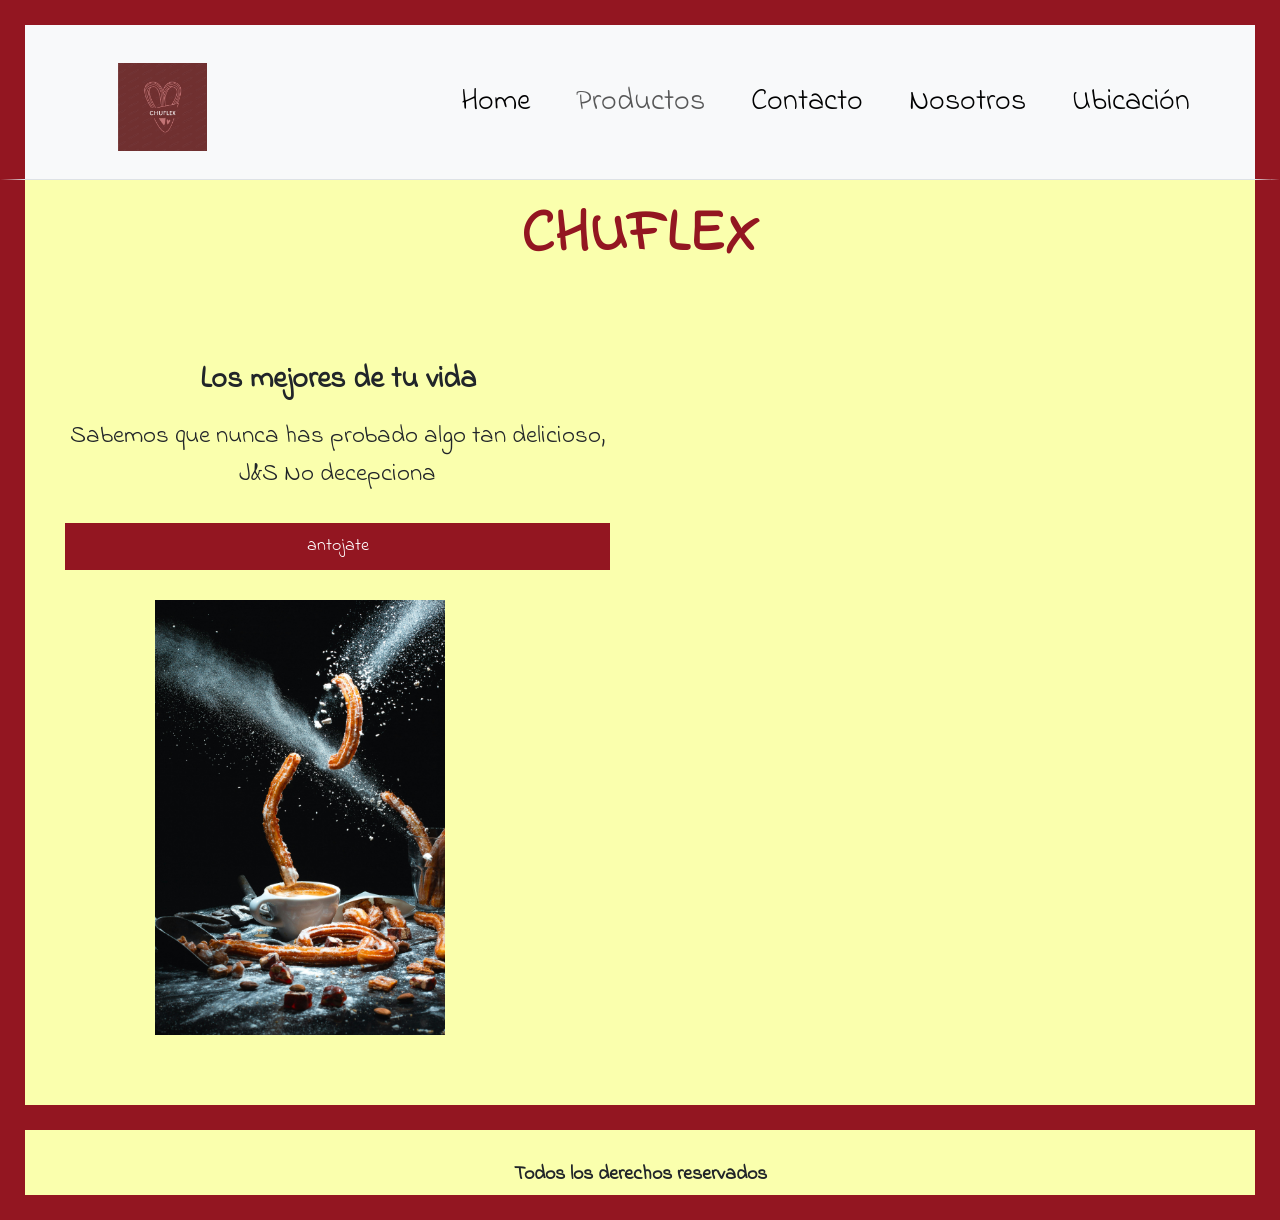
<file: index.html>
<!DOCTYPE html>
<html lang="en">
<head>
  <meta charset="UTF-8">
  <meta name="viewport" content="página principal tienda de churros">
  <!--link css-->

  <link rel="stylesheet" href="./css/styles.css">
  <link href="https://cdn.jsdelivr.net/npm/bootstrap@5.3.3/dist/css/bootstrap.min.css" rel="stylesheet" integrity="sha384-QWTKZyjpPEjISv5WaRU9OFeRpok6YctnYmDr5pNlyT2bRjXh0JMhjY6hW+ALEwIH" crossorigin="anonymous">
  <!--link de tipografía-->
  <link rel="preconnect" href="https://fonts.googleapis.com">
  <link rel="preconnect" href="https://fonts.gstatic.com" crossorigin>
  <link href="https://fonts.googleapis.com/css2?family=Indie+Flower&display=swap" rel="stylesheet">
  <title>CHUFLEX</title>
</head>
<body>
  <header class="navbar navbar-expand-lg bg-body-tertiary border-bottom">
    <div class="container">
    <a class="navbar-brand" href="#"></a>
    <img src="./assets/logo chuflex agua.jpg" alt="Logo chuflex">
    <button class="navbar-toggler" type="button" data-bs-toggle="collapse" data-bs-target="#navbarSupportedContent" aria-controls="navbarSupportedContent" aria-expanded="false" aria-label="Toggle navigation">
        <span class="navbar-toggler-icon"></span>
    </button>
    <nav class="collapse navbar-collapse justify-content-end" class="navbar navbar-dark bg-dark"id="navbarSupportedContent">
        <ul class="navbar-nav mb-2 mb-lg-0">
        <li class="nav-item">
            <a class="nav-link active" aria-current="page" href="./index.html">Home</a>
        </li>
        <li class="nav-item">
            <a class="nav-link" href="./pages/productos.html">Productos</a>
        </li>
        <li class="nav-item">
            <a class="nav-link active" aria-current="page" href="./pages/contacto.html">Contacto</a>
        </li>
        <li class="nav-item">
            <a class="nav-link active" aria-current="page" href="./pages/nosotros.html">Nosotros</a>
        </li>
        <li class="nav-item">
            <a class="nav-link active" aria-current="page" href="./pages/ubicacion.html">Ubicación</a>
        </li>

        </ul>
    </nav>
    </div>
</header>
  
  <!--cuerpo del sitio-->
  <main class="indexMain">
    <!-- barra de busqueda -->
    <h1>CHUFLEX</h1>

    <!-- subtitulos, texto, imagen alusiva al producto-->
    <section>
      <article class="articleIndex">
        <h2>Los mejores de tu vida</h2>
        <p>Sabemos que nunca has probado algo tan delicioso, J&S No decepciona</p>
        <button><a href="pages/productos.html">antojate</a></button>
        <img src="assets/portada.jpg" alt="imagen de churros">
      </article>
    </section>
    <!-- More product sections can be added here -->
  </main>
  <footer>
    <p> Todos los derechos reservados</p>
  </footer>
  <script src="https://cdn.jsdelivr.net/npm/bootstrap@5.3.3/dist/js/bootstrap.bundle.min.js" integrity="sha384-YvpcrYf0tY3lHB60NNkmXc5s9fDVZLESaAA55NDzOxhy9GkcIdslK1eN7N6jIeHz" crossorigin="anonymous"></script>

</body>
</html>
</file>
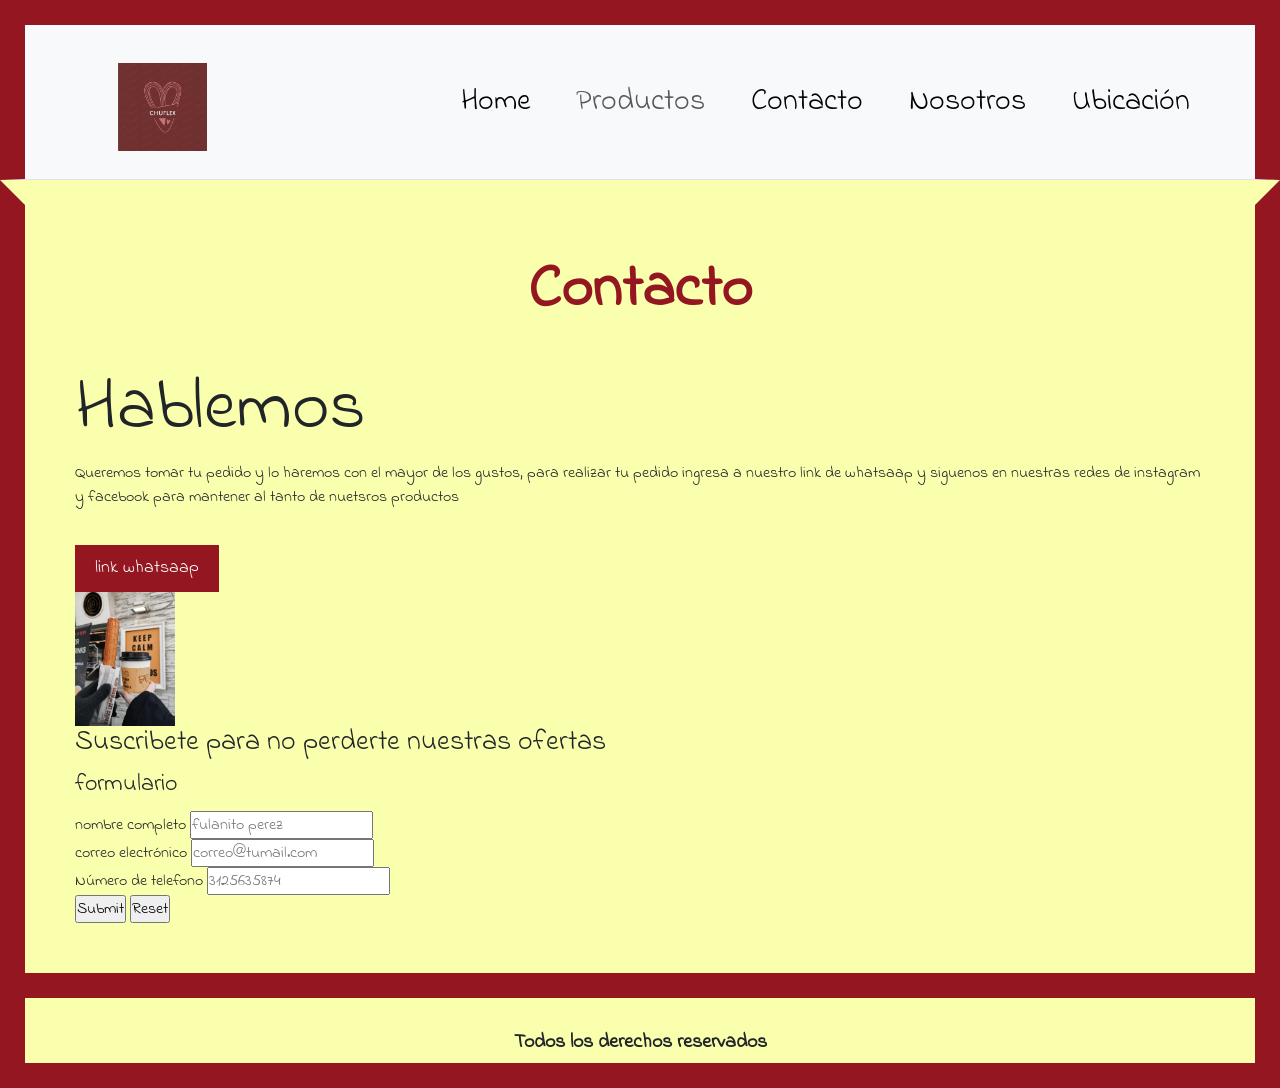
<file: pages/contacto.html>
<!DOCTYPE html>
<html lang="en">
<head>
    <meta charset="UTF-8">
    <meta name="viewport" content="width=device-width, initial-scale=1.0">
    <link href="https://cdn.jsdelivr.net/npm/bootstrap@5.3.3/dist/css/bootstrap.min.css" rel="stylesheet" integrity="sha384-QWTKZyjpPEjISv5WaRU9OFeRpok6YctnYmDr5pNlyT2bRjXh0JMhjY6hW+ALEwIH" crossorigin="anonymous">
    <!-- link css -->
    <link rel="stylesheet" href="../css/styles.css">
    <!-- link tipografía -->
    <link rel="preconnect" href="https://fonts.googleapis.com">
    <link rel="preconnect" href="https://fonts.gstatic.com" crossorigin>
    <link href="https://fonts.googleapis.com/css2?family=Indie+Flower&display=swap" rel="stylesheet">
    <title>Contacto CHUFLEX </title>
    
</head>
<body>
    <header class="navbar navbar-expand-lg bg-body-tertiary border-bottom">
        <div class="container">
        <a class="navbar-brand" href="#"></a>
        <img src="../assets/logo chuflex agua.jpg" alt="Logo chuflex">
        <button class="navbar-toggler" type="button" data-bs-toggle="collapse" data-bs-target="#navbarSupportedContent" aria-controls="navbarSupportedContent" aria-expanded="false" aria-label="Toggle navigation">
            <span class="navbar-toggler-icon"></span>
        </button>
        <nav class="collapse navbar-collapse justify-content-end" id="navbarSupportedContent">
            <ul class="navbar-nav mb-2 mb-lg-0">
            <li class="nav-item">
                <a class="nav-link active" aria-current="page" href="../index.html">Home</a>
            </li>
            <li class="nav-item">
                <a class="nav-link" href="./productos.html">Productos</a>
            </li>
            <li class="nav-item">
                <a class="nav-link active" aria-current="page" href="./contacto.html">Contacto</a>
            </li>
            <li class="nav-item">
                <a class="nav-link active" aria-current="page" href="./nosotros.html">Nosotros</a>
            </li>
            <li class="nav-item">
                <a class="nav-link active" aria-current="page" href="./ubicacion.html">Ubicación</a>
            </li>

            </ul>
        </nav>
        </div>
    </header>
    <!-- cuerpo de la pag -->
    <main class="contactMain">
        <h1>Contacto</h1>
        <!-- contenedores de texto y link de contacto wpp  -->
        <section>
            <article class="hablemos">
                <h2>
                    Hablemos
                </h2>
                <p>Queremos tomar tu pedido y lo haremos con el mayor de los gustos, para realizar tu pedido ingresa a nuestro link de whatsaap y siguenos en nuestras redes de instagram y facebook para mantener al tanto de nuetsros productos</p>
                <button>
                    <a href="">link whatsaap</a>
                </button>
            </article>
            <!--  contenedor de imagen alusiva del sitio -->
            <div>
                <img src="../assets/coffe.jpg" alt="café y churro">
            </div>
        </section>
        <!-- contenedor de formulario de contacto -->
        <section>
            <h3>Suscribete para no perderte nuestras ofertas</h3>
            <form>
                <fieldset>
                    <legend>
                        formulario
                    </legend>
                    <div>
                        <label for="name">nombre completo</label>
                        <input type="text" id="name" placeholder="fulanito perez">
                    </div>
                    <div>
                        <label for="email">correo electrónico</label>
                        <input type="email" id="email" placeholder="correo@tumail.com">
                    </div>
                    <div>
                        <label for="phone">Número de telefono</label>
                        <input type="number" placeholder="3125635874"> 
                    </div>
                    <div>
                        <input type="submit">
                        <input type="reset">
                    </div>
                </fieldset>
            </form>
            
        </section>
    </main>
    <footer>
        <p> Todos los derechos reservados</p>
    </footer>
    <script src="https://cdn.jsdelivr.net/npm/bootstrap@5.3.3/dist/js/bootstrap.bundle.min.js" integrity="sha384-YvpcrYf0tY3lHB60NNkmXc5s9fDVZLESaAA55NDzOxhy9GkcIdslK1eN7N6jIeHz" crossorigin="anonymous"></script>
    
</body>
</html>
</file>
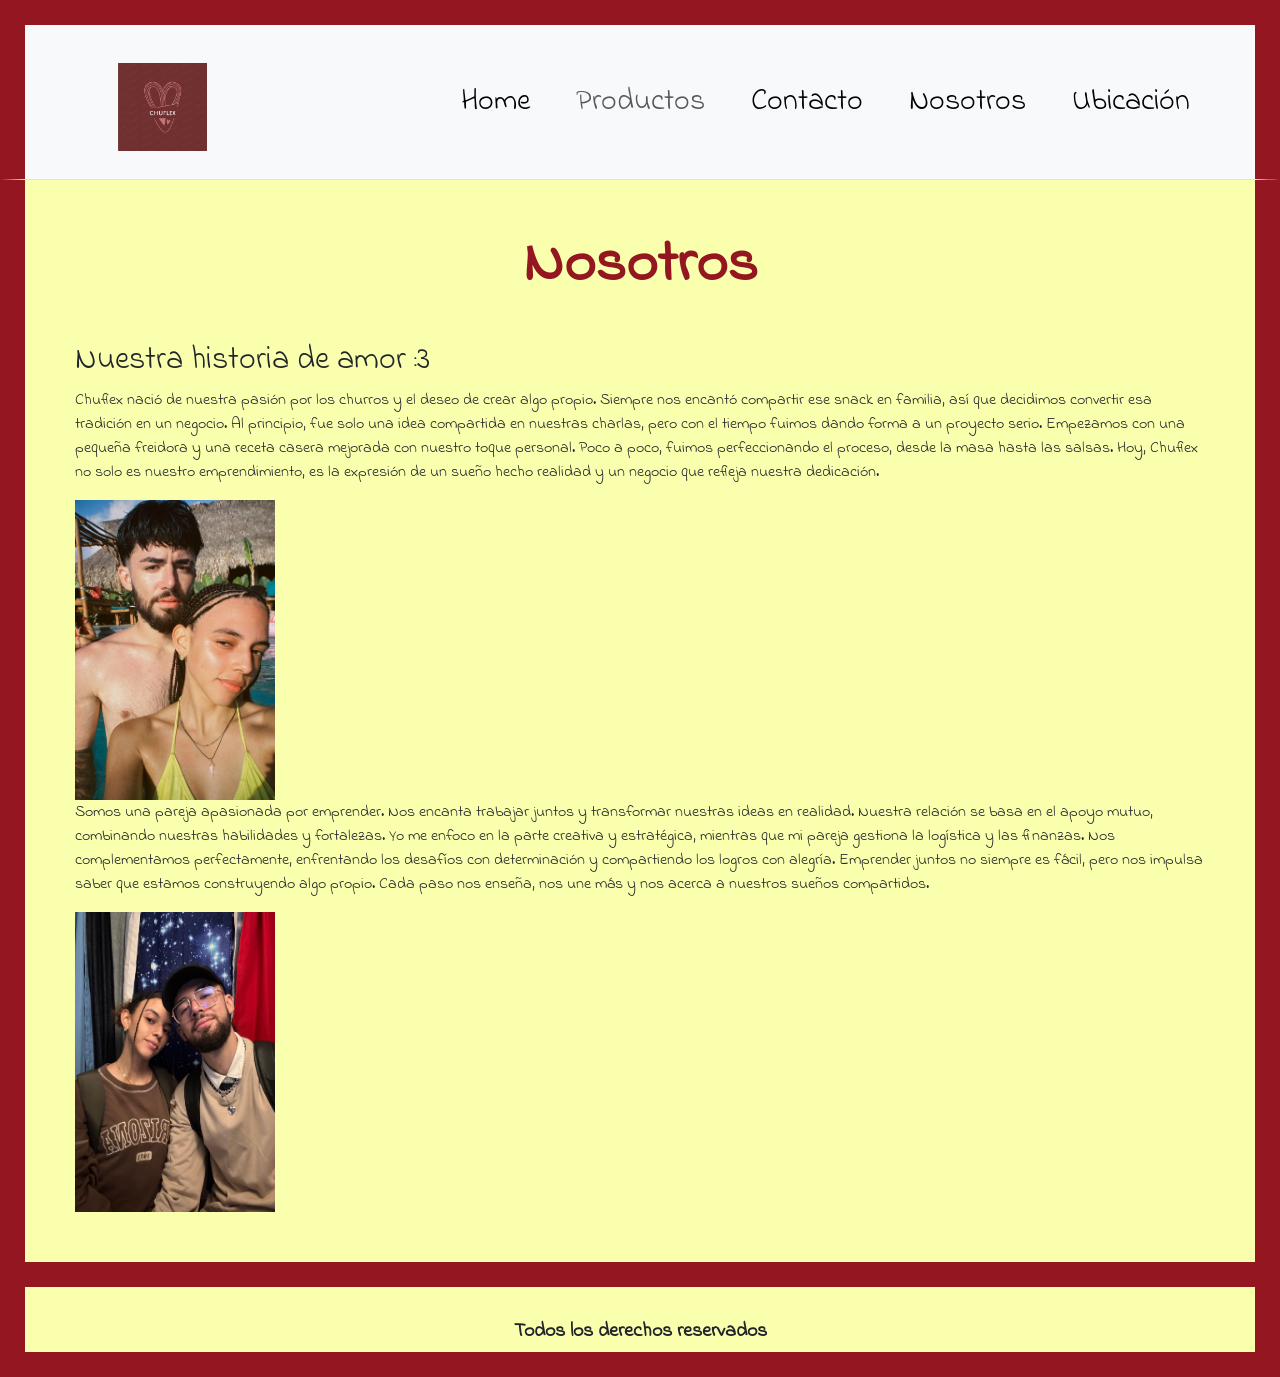
<file: pages/nosotros.html>
<!DOCTYPE html>
<html lang="en">
<head>
    <meta charset="UTF-8">
    <meta name="viewport" content="Fundadores de Chuflex">
    <link href="https://cdn.jsdelivr.net/npm/bootstrap@5.3.3/dist/css/bootstrap.min.css" rel="stylesheet" integrity="sha384-QWTKZyjpPEjISv5WaRU9OFeRpok6YctnYmDr5pNlyT2bRjXh0JMhjY6hW+ALEwIH" crossorigin="anonymous">
    <link rel="stylesheet" href="../css/styles.css">
    <link rel="preconnect" href="https://fonts.googleapis.com">
    <link rel="preconnect" href="https://fonts.gstatic.com" crossorigin>
    <link href="https://fonts.googleapis.com/css2?family=Indie+Flower&display=swap" rel="stylesheet">
    <title>Nosotros CHUFLEX</title>
    
</head>
<body>
    <header class="navbar navbar-expand-lg bg-body-tertiary border-bottom">
        <div class="container">
        <a class="navbar-brand" href="#"></a>
        <img src="../assets/logo chuflex agua.jpg" alt="Logo chuflex">
        <button class="navbar-toggler" type="button" data-bs-toggle="collapse" data-bs-target="#navbarSupportedContent" aria-controls="navbarSupportedContent" aria-expanded="false" aria-label="Toggle navigation">
            <span class="navbar-toggler-icon"></span>
        </button>
        <nav class="collapse navbar-collapse justify-content-end" id="navbarSupportedContent">
            <ul class="navbar-nav mb-2 mb-lg-0">
            <li class="nav-item">
                <a class="nav-link active" aria-current="page" href="../index.html">Home</a>
            </li>
            <li class="nav-item">
                <a class="nav-link" href="./productos.html">Productos</a>
            </li>
            <li class="nav-item">
                <a class="nav-link active" aria-current="page" href="./contacto.html">Contacto</a>
            </li>
            <li class="nav-item">
                <a class="nav-link active" aria-current="page" href="./nosotros.html">Nosotros</a>
            </li>
            <li class="nav-item">
                <a class="nav-link active" aria-current="page" href="./ubicacion.html">Ubicación</a>
            </li>

            </ul>
        </nav>
        </div>
    </header>
    
    <main class="usMain">
        <h1>Nosotros</h1>
        <h2>Nuestra historia de amor :3</h2>
        <section>
            <article class="artUs">
                <p>
                    Chuflex nació de nuestra pasión por los churros y el deseo de crear algo propio. Siempre nos encantó compartir ese snack en familia, así que decidimos convertir esa tradición en un negocio. Al principio, fue solo una idea compartida en nuestras charlas, pero con el tiempo fuimos dando forma a un proyecto serio. Empezamos con una pequeña freidora y una receta casera mejorada con nuestro toque personal. Poco a poco, fuimos perfeccionando el proceso, desde la masa hasta las salsas. Hoy, Chuflex no solo es nuestro emprendimiento, es la expresión de un sueño hecho realidad y un negocio que refleja nuestra dedicación.
                </p>
                <img src="../assets/pareja playa.jpg" alt="imagen de pareja">
            </article>
        </section>
        <section>
            <article class="artUs">
                <p>Somos una pareja apasionada por emprender. Nos encanta trabajar juntos y transformar nuestras ideas en realidad. Nuestra relación se basa en el apoyo mutuo, combinando nuestras habilidades y fortalezas. Yo me enfoco en la parte creativa y estratégica, mientras que mi pareja gestiona la logística y las finanzas. Nos complementamos perfectamente, enfrentando los desafíos con determinación y compartiendo los logros con alegría. Emprender juntos no siempre es fácil, pero nos impulsa saber que estamos construyendo algo propio. Cada paso nos enseña, nos une más y nos acerca a nuestros sueños compartidos.</p>
                <img src="../assets/pareja.jpg" alt="imagen de pareja 2">
            </article>
        </section>
    </main>
    <footer>
        <p> Todos los derechos reservados</p>
    </footer>

    <script src="https://cdn.jsdelivr.net/npm/bootstrap@5.3.3/dist/js/bootstrap.bundle.min.js" integrity="sha384-YvpcrYf0tY3lHB60NNkmXc5s9fDVZLESaAA55NDzOxhy9GkcIdslK1eN7N6jIeHz" crossorigin="anonymous"></script>

</body>
</html>
</file>
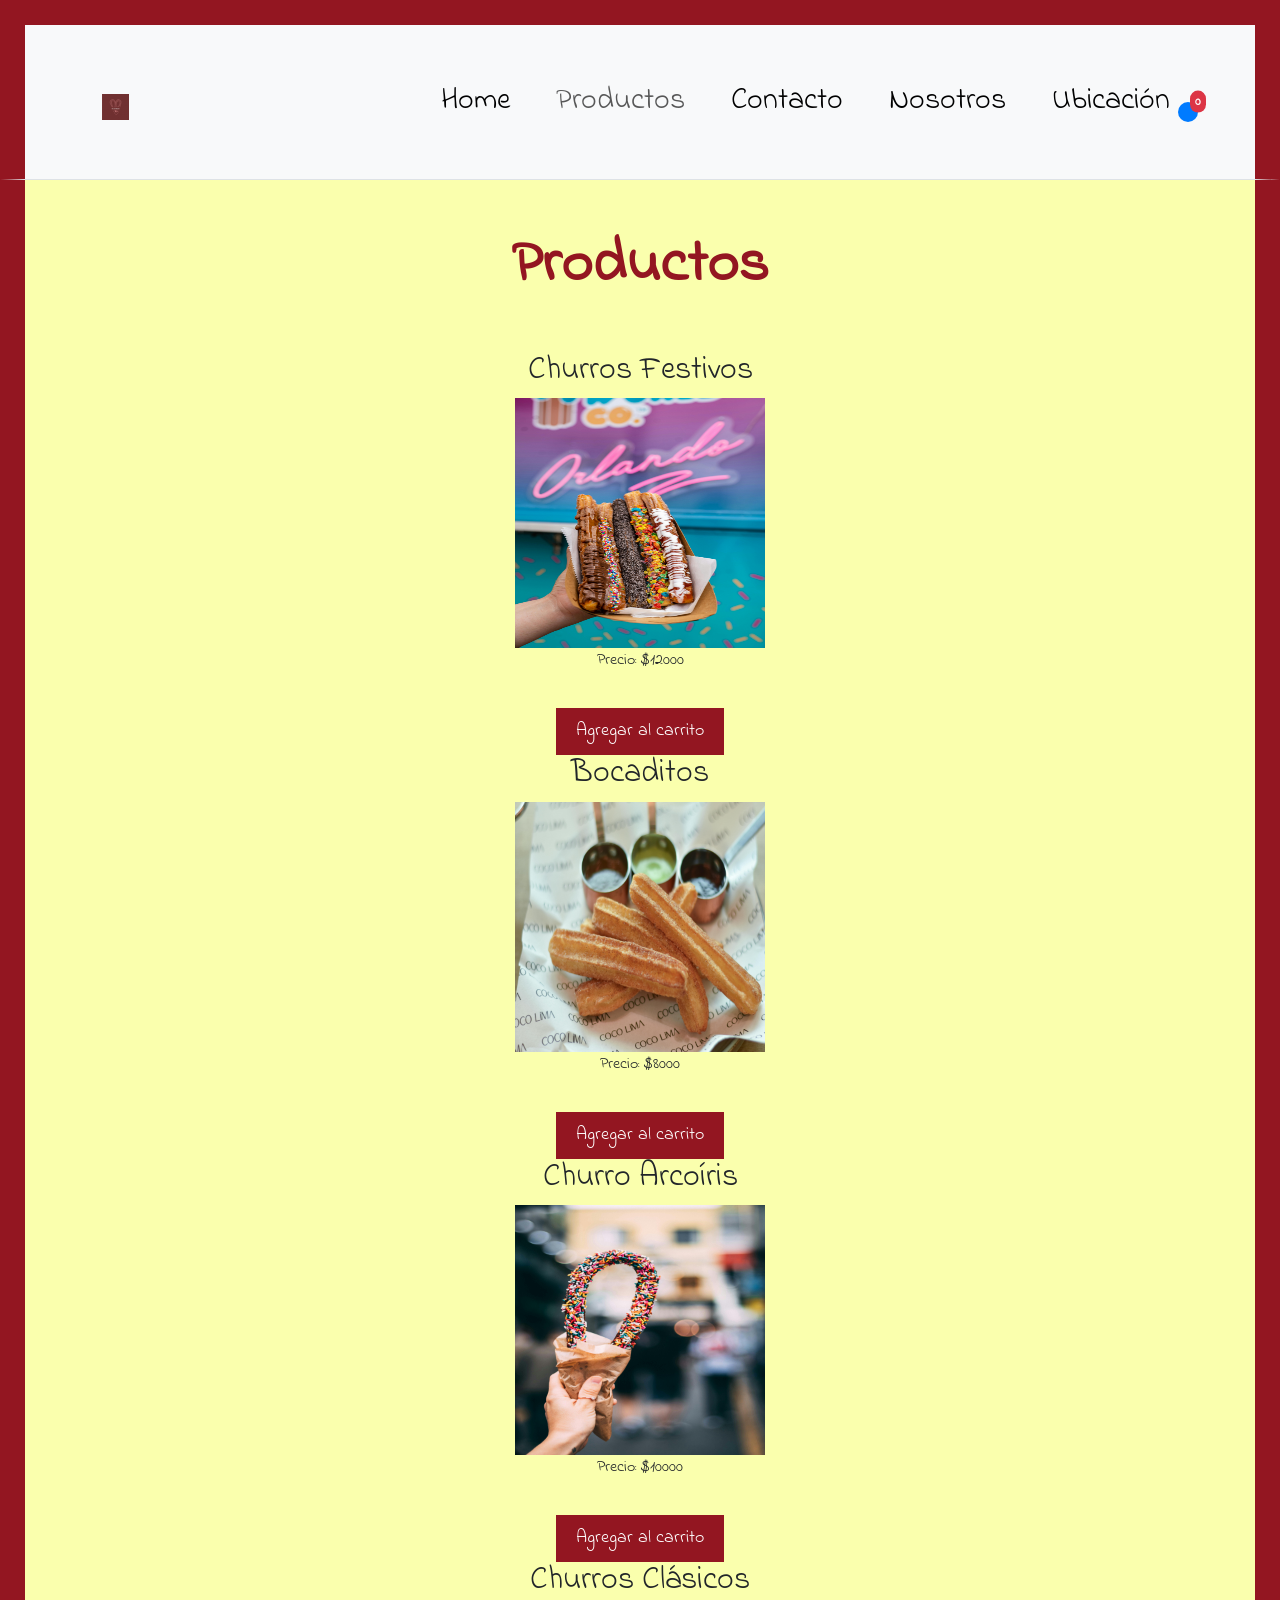
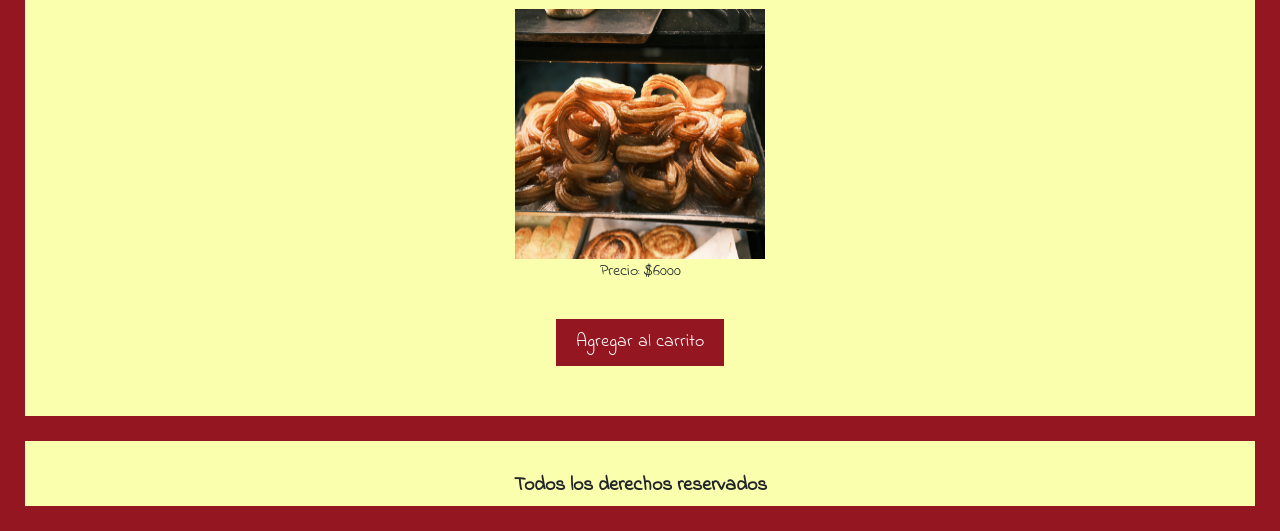
<file: pages/productos.html>
<!DOCTYPE html>
<html lang="en">
<head>
    <meta charset="UTF-8">
    <meta name="viewport" content="width=device-width, initial-scale=1.0">
    <link href="https://cdn.jsdelivr.net/npm/bootstrap@5.3.3/dist/css/bootstrap.min.css" rel="stylesheet" integrity="sha384-QWTKZyjpPEjISv5WaRU9OFeRpok6YctnYmDr5pNlyT2bRjXh0JMhjY6hW+ALEwIH" crossorigin="anonymous">
    <link rel="stylesheet" href="../css/styles.css">
    <link rel="preconnect" href="https://fonts.googleapis.com">
    <link rel="preconnect" href="https://fonts.gstatic.com" crossorigin>
    <link href="https://fonts.googleapis.com/css2?family=Indie+Flower&display=swap" rel="stylesheet">
    <title>Productos CHUFLEX</title>
</head>
<body>
    <header class="navbar navbar-expand-lg bg-body-tertiary border-bottom">
        <div class="container">
            <a class="navbar-brand" href="#">
                <img src="../assets/logo chuflex agua.jpg" alt="Logo chuflex">
            </a>
            <button class="navbar-toggler" type="button" data-bs-toggle="collapse" data-bs-target="#navbarSupportedContent" aria-controls="navbarSupportedContent" aria-expanded="false" aria-label="Toggle navigation">
                <span class="navbar-toggler-icon"></span>
            </button>
            <nav class="collapse navbar-collapse justify-content-end" id="navbarSupportedContent">
                <ul class="navbar-nav mb-2 mb-lg-0">
                    <li class="nav-item"><a class="nav-link active" aria-current="page" href="../index.html">Home</a></li>
                    <li class="nav-item"><a class="nav-link" href="./productos.html">Productos</a></li>
                    <li class="nav-item"><a class="nav-link active" aria-current="page" href="./contacto.html">Contacto</a></li>
                    <li class="nav-item"><a class="nav-link active" aria-current="page" href="./nosotros.html">Nosotros</a></li>
                    <li class="nav-item"><a class="nav-link active" aria-current="page" href="./ubicacion.html">Ubicación</a></li>
                </ul>
                <div id="carrito-container" class="position-relative">
                    <button id="icono-carrito" class="btn btn-primary position-relative">
                        <i class="bi bi-cart"></i>
                        <span id="contador-carrito" class="position-absolute top-0 start-100 translate-middle badge rounded-pill bg-danger">0</span>
                    </button>
                    <div id="carrito" class="carrito-desplegable bg-light p-3 shadow d-none">
                        <h2>Carrito de compras</h2>
                        <ul id="lista-carrito">
                            <!-- Productos del carrito -->
                        </ul>
                        <p>Productos en el carrito: <span id="cantidad-productos">0</span></p>
                        <p>Total: $<span id="total">0</span></p>
                        <button id="btn-comprar" class="btn btn-success d-none">Comprar</button>
                        <button id="btn-vaciar" class="btn btn-danger d-none">Vaciar carrito</button>
                    </div>
                        <p id="mensaje-compra" class="mt-3 text-success d-none">Gracias por tu compra</p>
                    </div>
                </div>
            </nav>
        </div>
    </header>
    <main class="productsMain">
        <div class="container mt-4">
            <h1>Productos</h1>
            <div id="productos" class="row">
                <!-- Productos generados dinámicamente -->
            </div>
        </div>
    </main>
    <footer>
        <p>Todos los derechos reservados</p>
    </footer>
    <script src="https://cdn.jsdelivr.net/npm/bootstrap@5.3.3/dist/js/bootstrap.bundle.min.js" integrity="sha384-YvpcrYf0tY3lHB60NNkmXc5s9fDVZLESaAA55NDzOxhy9GkcIdslK1eN7N6jIeHz" crossorigin="anonymous"></script>
    <script src="../js/script.js"></script>
</body>
</html>
</file>
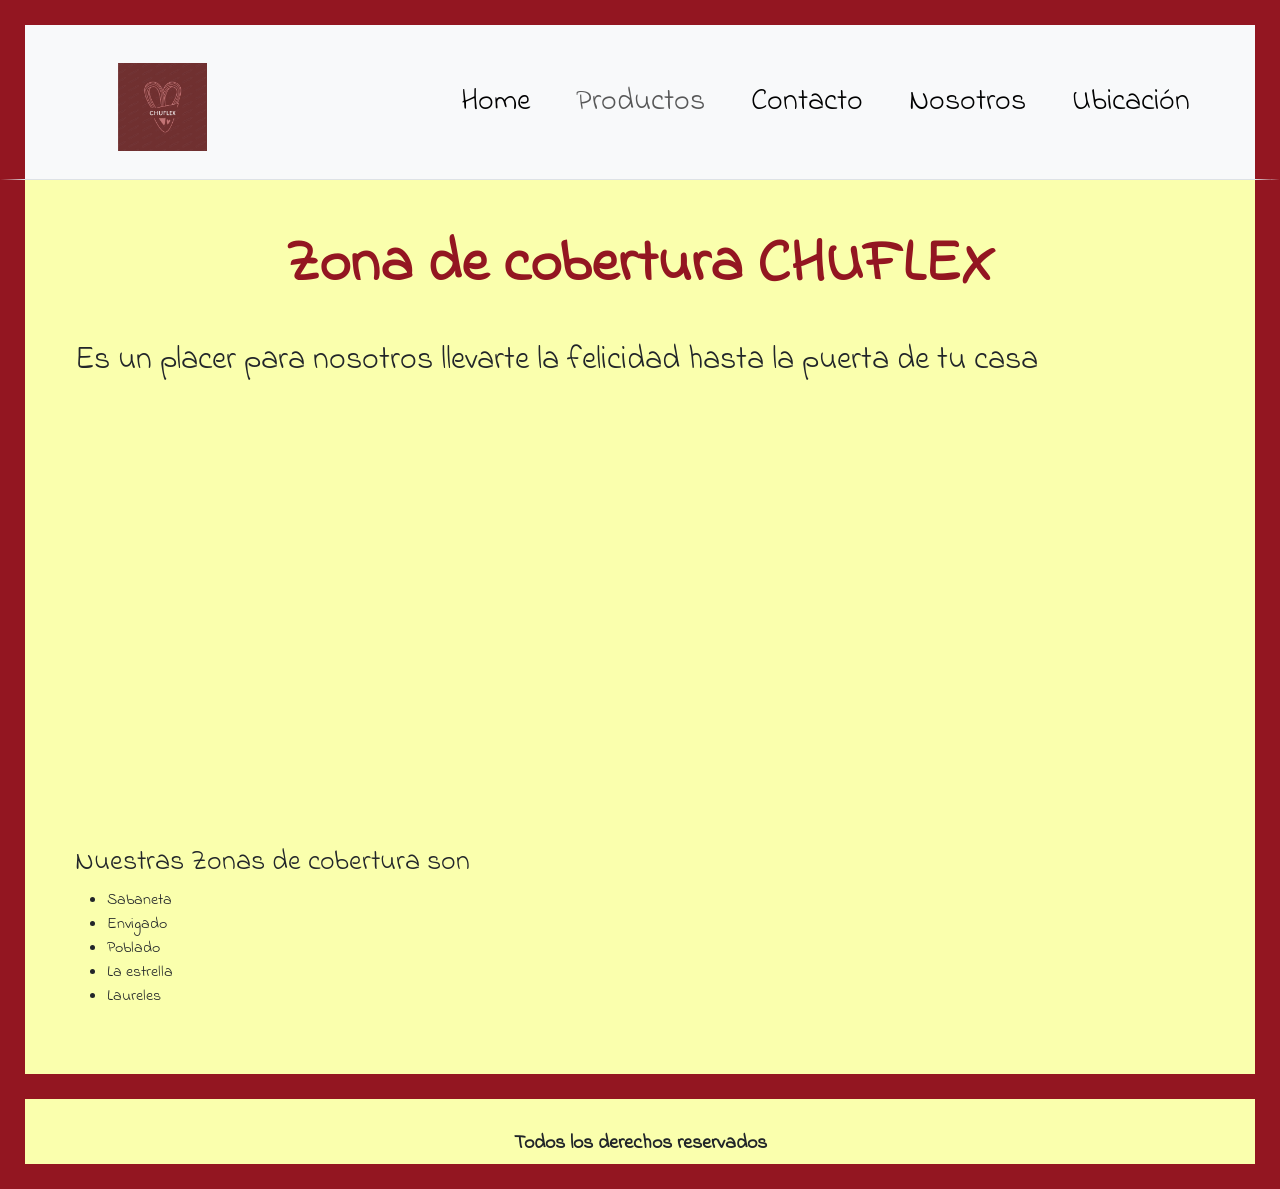
<file: pages/ubicacion.html>
<!DOCTYPE html>
<html lang="en">
<head>
    <meta charset="UTF-8">
    <meta name="viewport" content="Ubicación y cobertura de Chuflex">
    <link href="https://cdn.jsdelivr.net/npm/bootstrap@5.3.3/dist/css/bootstrap.min.css" rel="stylesheet" integrity="sha384-QWTKZyjpPEjISv5WaRU9OFeRpok6YctnYmDr5pNlyT2bRjXh0JMhjY6hW+ALEwIH" crossorigin="anonymous">
    <link rel="stylesheet" href="../css/styles.css">
    <link rel="preconnect" href="https://fonts.googleapis.com">
    <link rel="preconnect" href="https://fonts.gstatic.com" crossorigin>
    <link href="https://fonts.googleapis.com/css2?family=Indie+Flower&display=swap" rel="stylesheet">
    <title>Zona de cobertura CHUFLEX</title>    
</head>
<body>
    <header class="navbar navbar-expand-lg bg-body-tertiary border-bottom">
        <div class="container">
        <a class="navbar-brand" href="#"></a>
        <img src="../assets/logo chuflex agua.jpg" alt="Logo chuflex">
        <button class="navbar-toggler" type="button" data-bs-toggle="collapse" data-bs-target="#navbarSupportedContent" aria-controls="navbarSupportedContent" aria-expanded="false" aria-label="Toggle navigation">
            <span class="navbar-toggler-icon"></span>
        </button>
        <nav class="collapse navbar-collapse justify-content-end" id="navbarSupportedContent">
            <ul class="navbar-nav mb-2 mb-lg-0">
            <li class="nav-item">
                <a class="nav-link active" aria-current="page" href="../index.html">Home</a>
            </li>
            <li class="nav-item">
                <a class="nav-link" href="./productos.html">Productos</a>
            </li>
            <li class="nav-item">
                <a class="nav-link active" aria-current="page" href="./contacto.html">Contacto</a>
            </li>
            <li class="nav-item">
                <a class="nav-link active" aria-current="page" href="./nosotros.html">Nosotros</a>
            </li>
            <li class="nav-item">
                <a class="nav-link active" aria-current="page" href="./ubicacion.html">Ubicación</a>
            </li>

            </ul>
        </nav>
        </div>
    </header>
    <main class="zonaMain">
        <h1>Zona de cobertura CHUFLEX</h1>
        <h2>Es un placer para nosotros llevarte la felicidad hasta la puerta de tu casa</h2>
        <section>
            <div class="mapa">
                <iframe src="https://www.google.com/maps/embed?pb=!1m14!1m12!1m3!1d53365.743131746596!2d-75.57939197640167!3d6.206530624925233!2m3!1f0!2f0!3f0!3m2!1i1024!2i768!4f13.1!5e0!3m2!1ses!2sco!4v1720804570466!5m2!1ses!2sco" width="600" height="450" style="border:0;" allowfullscreen="" loading="lazy" referrerpolicy="no-referrer-when-downgrade"></iframe>
            </div>
        </section>
        <section>
            <article>
                <h3>Nuestras Zonas de cobertura son</h3>
                <ul>
                    <li>Sabaneta</li>
                    <li>Envigado</li>
                    <li>Poblado</li>
                    <li>La estrella</li>
                    <li>Laureles</li>
                </ul>
            </article>
        </section>
    </main>
    <footer>
        <p> Todos los derechos reservados</p>        
    </footer>
    <script src="https://cdn.jsdelivr.net/npm/bootstrap@5.3.3/dist/js/bootstrap.bundle.min.js" integrity="sha384-YvpcrYf0tY3lHB60NNkmXc5s9fDVZLESaAA55NDzOxhy9GkcIdslK1eN7N6jIeHz" crossorigin="anonymous"></script>
</body>
</html>
</file>
<file: css/styles.css>
@charset "UTF-8";
* {
  margin: 0;
  padding: 0;
  box-sizing: border-box;
}

header {
  justify-content: space-between;
  align-items: center;
  display: flex;
  background-color: #faffad;
  width: 100%;
  height: 20vh;
  border-color: #931621;
  border-style: solid;
  border-width: 25px;
  border-bottom: #faffad;
  font-family: "Indie Flower", cursive;
  font-weight: 400;
  font-style: normal;
  font-size: 13px;
}

header nav ul {
  display: flex;
  gap: 15px;
  list-style: none;
  margin-right: 350px;
  padding-right: 150px;
}

header img {
  width: 10%;
  margin: 20px;
}

main h1 {
  color: #931621;
  font-size: 25px;
  font-family: "Indie Flower", cursive;
  font-weight: bolder;
  font-style: normal;
  align-items: last baseline;
  text-align: center;
  margin-bottom: 40px;
}

header nav ul li a {
  color: #931621;
  text-decoration: none;
  font-weight: bold;
}

.indexMain {
  background-color: #faffad;
  width: 100%;
  height: 100%;
  display: grid;
  align-content: center;
  row-gap: 10px;
  grid-template-columns: auto;
  grid-template-rows: auto;
  padding: 50px;
  margin: 0px;
  border-color: #931621;
  border-style: solid;
  border-width: 25px;
  border-top: #faffad;
  font-family: "Indie Flower", cursive;
  font-weight: 400;
  font-style: normal;
}

.articleIndex img {
  width: 70%;
  height: 40%;
  display: grid;
  grid-template-columns: 1fr;
  grid-template-rows: 1fr;
  margin-left: 60px;
}

.articleIndex button {
  display: grid;
  justify-items: center;
  grid-template-rows: 1fr;
  grid-template-columns: 1fr;
  column-gap: 10px;
  align-items: center;
}

.articleIndex h2 {
  margin-bottom: 20px;
  font-family: "Indie Flower", cursive;
  font-weight: 400;
  font-style: normal;
  font-size: 30px;
  font-weight: bold;
  text-align: center;
}

.articleIndex p {
  font-size: 25px;
  font-family: "Indie Flower", cursive;
  font-weight: 300;
  font-style: normal;
  text-align: center;
}

.contactMain {
  background-color: #faffad;
  width: 100%;
  height: 100%;
  padding: 50px;
  margin: 0px;
  border-color: #931621;
  border-top: #faffad;
  border-style: solid;
  border-width: 25px;
  font-family: "Indie Flower", cursive;
  font-weight: 400;
  font-style: normal;
}

.contactMain img {
  width: 100px;
}

.hablemos h2 {
  font-size: 72px;
}

.productsMain {
  background-color: #faffad;
  width: 100%;
  height: 100%;
  display: flex;
  flex-flow: row wrap;
  display: grid;
  align-content: center;
  row-gap: 10px;
  grid-template-columns: auto;
  grid-template-rows: auto;
  padding: 50px;
  margin: 0px;
  border-color: #931621;
  border-style: solid;
  border-width: 25px;
  border-top: #faffad;
  font-family: "Indie Flower", cursive;
  font-weight: 400;
  font-style: normal;
}

.artP img {
  width: 250px;
  height: 250px;
}

.artP {
  text-align: center;
}

.usMain {
  background-color: #faffad;
  width: 100%;
  height: 100%;
  padding: 50px;
  margin: 0px;
  border-color: #931621;
  border-style: solid;
  border-width: 25px;
  border-top: #faffad;
  font-family: "Indie Flower", cursive;
  font-weight: 400;
  font-style: normal;
}

.artUs img {
  width: 200px;
  height: 300px;
}

.zonaMain {
  background-color: #faffad;
  width: 100%;
  height: 100%;
  padding: 50px;
  margin: 0px;
  border-color: #931621;
  border-style: solid;
  border-width: 25px;
  border-top: #faffad;
  font-family: "Indie Flower", cursive;
  font-weight: 400;
  font-style: normal;
}

main section div iframe {
  width: 100%;
}

footer {
  background-color: #faffad;
  height: 10vh;
  padding: 50px;
  margin: 0px;
  border-color: #931621;
  border-style: solid;
  border-width: 25px;
  border-top: #faffad;
  font-family: "Indie Flower", cursive;
  font-weight: bold;
  font-style: normal;
  font-size: 20px;
  text-align: center;
  padding: 30px;
}

@media screen and (min-width: 768px) {
  header {
    justify-content: space-between;
    align-items: center;
    display: flex;
    background-color: #faffad;
    width: 100%;
    height: 20vh;
    border-bottom: 3px solid #931621;
    font-family: "Indie Flower", cursive;
    font-weight: 400;
    font-style: normal;
    font-size: 30px;
    padding: 0 20px;
    box-sizing: border-box;
  }
  header nav ul {
    display: flex;
    gap: 30px;
    list-style: none;
    margin: 0;
    padding: 0;
    align-items: center;
  }
}
header img {
  width: 8%;
  margin-top: 30px;
}

header nav ul li a {
  color: #931621;
  text-decoration: none;
  font-weight: bold;
}

.indexMain {
  background-color: #faffad;
  width: 100%;
  height: 100%;
  display: grid;
  grid-template-columns: 1fr 1fr;
  align-items: center;
  gap: 20px;
  margin: 0;
  padding: 20px;
  box-sizing: border-box;
  border-color: #931621;
  border-style: solid;
  border-width: 25px;
  border-top: #faffad;
  font-family: "Indie Flower", cursive;
  font-weight: 400;
  font-style: normal;
}

main h1 {
  grid-column: 1/-1;
  color: #931621;
  font-size: 60px;
  font-family: "Indie Flower", cursive;
  font-weight: bolder;
  font-style: normal;
  text-align: center;
  margin: bottom 20px;
}

.articleIndex {
  display: flex;
  flex-direction: column;
  padding: 20px;
}

.articleIndex h2 {
  font-family: "Indie Flower", cursive;
  font-weight: bold;
  font-style: normal;
  font-size: 30px;
  font-weight: bold;
  margin: 10px 0;
}

.articleIndex p {
  font-size: 25px;
  font-family: "Indie Flower", cursive;
  font-weight: 300;
  font-style: normal;
  text-align: center;
  margin: 10px 0;
}

button {
  background-color: #931621;
  color: white;
  border: none;
  padding: 10px 20px;
  cursor: pointer;
  font-size: 18px;
  margin-top: 20px;
  text-align: center;
}

button a {
  color: white;
  text-decoration: none;
}

.indexMain section article img {
  max-width: 100%;
  object-fit: cover;
  width: 350px;
  height: auto;
  padding: 30px;
}

.contactMain {
  background-color: #faffad;
  width: 100%;
  height: 100%;
  padding: 50px;
  margin: 0px;
  border-color: #931621;
  border-top: #faffad;
  border-style: solid;
  border-width: 25px;
  font-family: "Indie Flower", cursive;
  font-weight: 400;
  font-style: normal;
}

.contactMain img {
  width: 100px;
}

.hablemos h2 {
  font-size: 72px;
}

.productsMain {
  background-color: #faffad;
  width: 100%;
  height: 100%;
  display: flex;
  flex-flow: row wrap;
  display: grid;
  align-content: center;
  row-gap: 10px;
  grid-template-columns: auto;
  grid-template-rows: auto;
  padding: 50px;
  margin: 0px;
  border-color: #931621;
  border-style: solid;
  border-width: 25px;
  border-top: #faffad;
  font-family: "Indie Flower", cursive;
  font-weight: 400;
  font-style: normal;
}

.artP img {
  width: 250px;
  height: 250px;
}

.artP {
  text-align: center;
}

.usMain {
  background-color: #faffad;
  width: 100%;
  height: 100%;
  padding: 50px;
  margin: 0px;
  border-color: #931621;
  border-style: solid;
  border-width: 25px;
  border-top: #faffad;
  font-family: "Indie Flower", cursive;
  font-weight: 400;
  font-style: normal;
}

.artUs img {
  width: 200px;
  height: 300px;
}

.zonaMain {
  background-color: #faffad;
  width: 100%;
  height: 100%;
  padding: 50px;
  margin: 0px;
  border-color: #931621;
  border-style: solid;
  border-width: 25px;
  border-top: #faffad;
  font-family: "Indie Flower", cursive;
  font-weight: 400;
  font-style: normal;
}

main section div iframe {
  width: 100%;
}
main footer {
  text-align: center;
  padding: 10px;
  background-color: #d4c2fc;
  position: fixed;
  bottom: 0;
  width: 100%;
}
@media screen and (min-width: 1024px) {
  main header {
    justify-content: space-between;
    align-items: center;
    display: flex;
    background-color: #faffad;
    width: 100%;
    height: 20vh;
    border-bottom: 3px solid #931621;
    font-family: "Indie Flower", cursive;
    font-weight: 400;
    font-style: normal;
    font-size: 30px;
    padding: 0 20px;
    box-sizing: border-box;
  }
  main header nav ul {
    display: flex;
    gap: 30px;
    list-style: none;
    margin: 0;
    padding: 0;
    align-items: center;
  }
}
main header img {
  width: 8%;
  margin-top: 30px;
}
main header nav ul li a {
  color: #931621;
  text-decoration: none;
  font-weight: bold;
}
main .indexMain {
  background-color: #faffad;
  width: 100%;
  height: 100%;
  display: grid;
  grid-template-columns: 1fr 1fr;
  align-items: center;
  gap: 20px;
  margin: 0;
  padding: 20px;
  box-sizing: border-box;
  border-color: #931621;
  border-style: solid;
  border-width: 25px;
  border-top: #faffad;
  font-family: "Indie Flower", cursive;
  font-weight: 400;
  font-style: normal;
}
main main h1 {
  grid-column: 1/-1;
  color: #931621;
  font-size: 60px;
  font-family: "Indie Flower", cursive;
  font-weight: bolder;
  font-style: normal;
  text-align: center;
  margin: bottom 20px;
}
main .articleIndex {
  display: flex;
  flex-direction: column;
  padding: 20px;
}
main .articleIndex h2 {
  font-family: "Indie Flower", cursive;
  font-weight: bold;
  font-style: normal;
  font-size: 30px;
  font-weight: bold;
  margin: 10px 0;
}
main .articleIndex p {
  font-size: 25px;
  font-family: "Indie Flower", cursive;
  font-weight: 300;
  font-style: normal;
  text-align: center;
  margin: 10px 0;
}
main button {
  background-color: #931621;
  color: white;
  border: none;
  padding: 10px 20px;
  cursor: pointer;
  font-size: 18px;
  margin-top: 20px;
  text-align: center;
}
main button a {
  color: white;
  text-decoration: none;
}
main .indexMain section article img {
  max-width: 100%;
  object-fit: cover;
  width: 350px;
  height: auto;
  padding: 30px;
}
main footer {
  text-align: center;
  padding: 10px;
  background-color: #d4c2fc;
  position: fixed;
  bottom: 0;
  width: 100%;
}

#carrito-container {
  position: relative;
  /* Estilo del contenedor desplegable */
}
#carrito-container #icono-carrito {
  font-size: 1.5rem;
  background-color: #007bff;
  color: white;
  border: none;
  border-radius: 50%;
  padding: 10px;
  /* Contador del carrito */
}
#carrito-container #icono-carrito:hover {
  background-color: #0056b3;
}
#carrito-container #icono-carrito #contador-carrito {
  font-size: 0.8rem;
  padding: 5px;
  color: white;
}
#carrito-container #carrito {
  position: absolute;
  top: 100%; /* Muestra justo debajo del botón */
  right: 0;
  width: 300px;
  background: #f8f9fa; /* Color de fondo claro */
  border: 1px solid #ddd; /* Borde tenue */
  border-radius: 8px;
  z-index: 1000;
  display: none; /* Se controlará con JS */
}
#carrito-container #carrito.carrito-desplegable {
  display: block;
}
#carrito-container #carrito h2 {
  font-size: 1.2rem;
  color: #333;
  text-align: center;
}
#carrito-container #carrito ul {
  list-style: none;
  padding: 0;
  margin: 10px 0;
}
#carrito-container #carrito ul li {
  padding: 10px;
  border-bottom: 1px solid #ddd;
  font-size: 0.9rem;
}
#carrito-container #carrito ul li:last-child {
  border-bottom: none;
}
#carrito-container #carrito p {
  margin: 10px 0;
  font-size: 0.9rem;
  text-align: center;
}
#carrito-container #carrito p span {
  font-weight: bold;
}

/* Animación al mostrar el carrito */
.carrito-desplegable {
  animation: slideDown 0.3s ease-out;
}

@keyframes slideDown {
  from {
    opacity: 0;
    transform: translateY(-10px);
  }
  to {
    opacity: 1;
    transform: translateY(0);
  }
}

/*# sourceMappingURL=styles.css.map */
</file>
